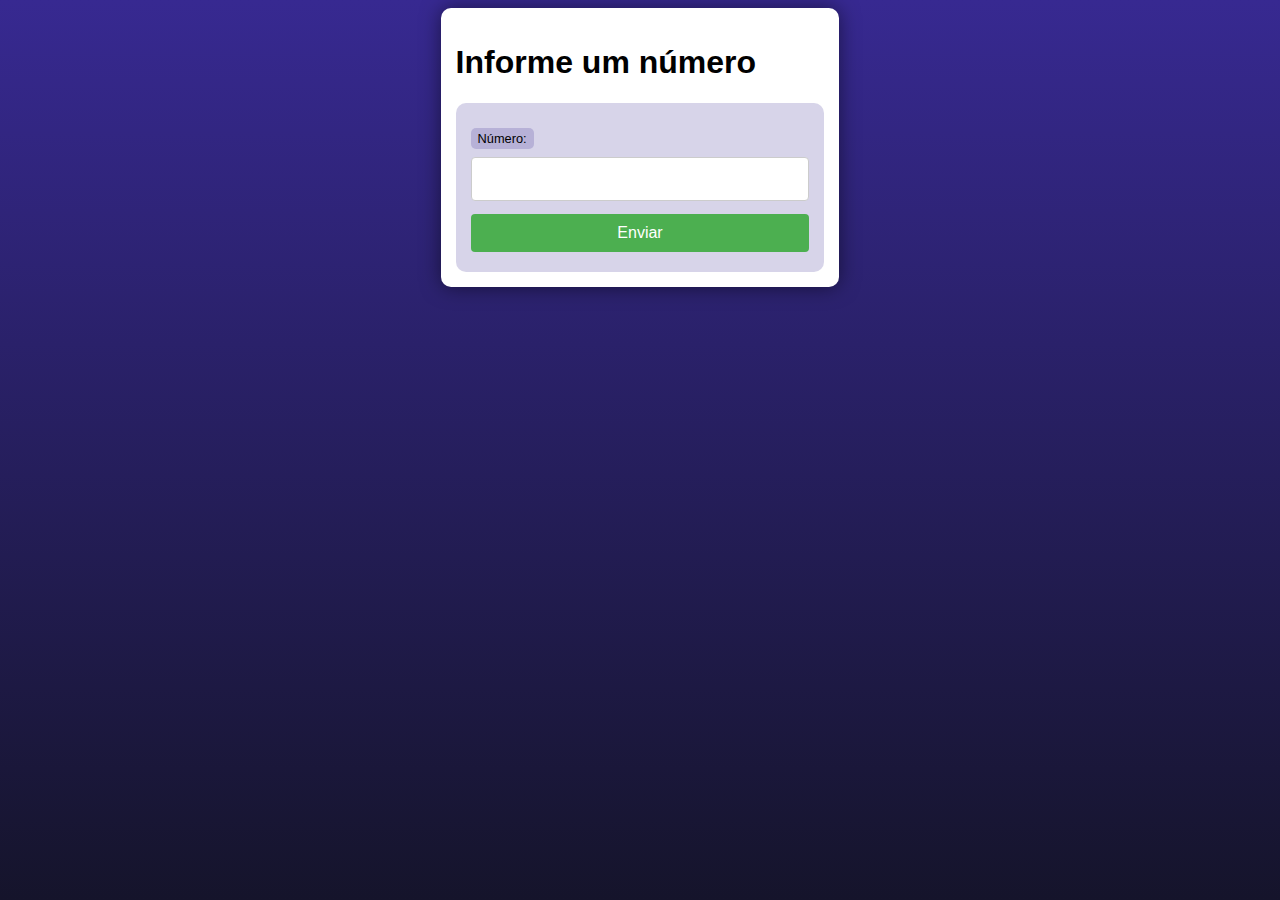
<file: desafio01/index.html>
<!DOCTYPE html>
<html lang="pt-br">

<head>
    <meta charset="UTF-8">
    <meta name="viewport" content="width=device-width, initial-scale=1.0">
    <title>Desafio 01</title>
    <link rel="stylesheet" href="../style.css">
</head>

<body>
    <section>
        <h1>Informe um número</h1>
        <form action="cad.php" method="get">
            <label for="numero">Número:</label>
            <input type="number" name="numero">
            <input type="submit" value="Enviar">
        </form>
    </section>
</body>

</html>
</file>
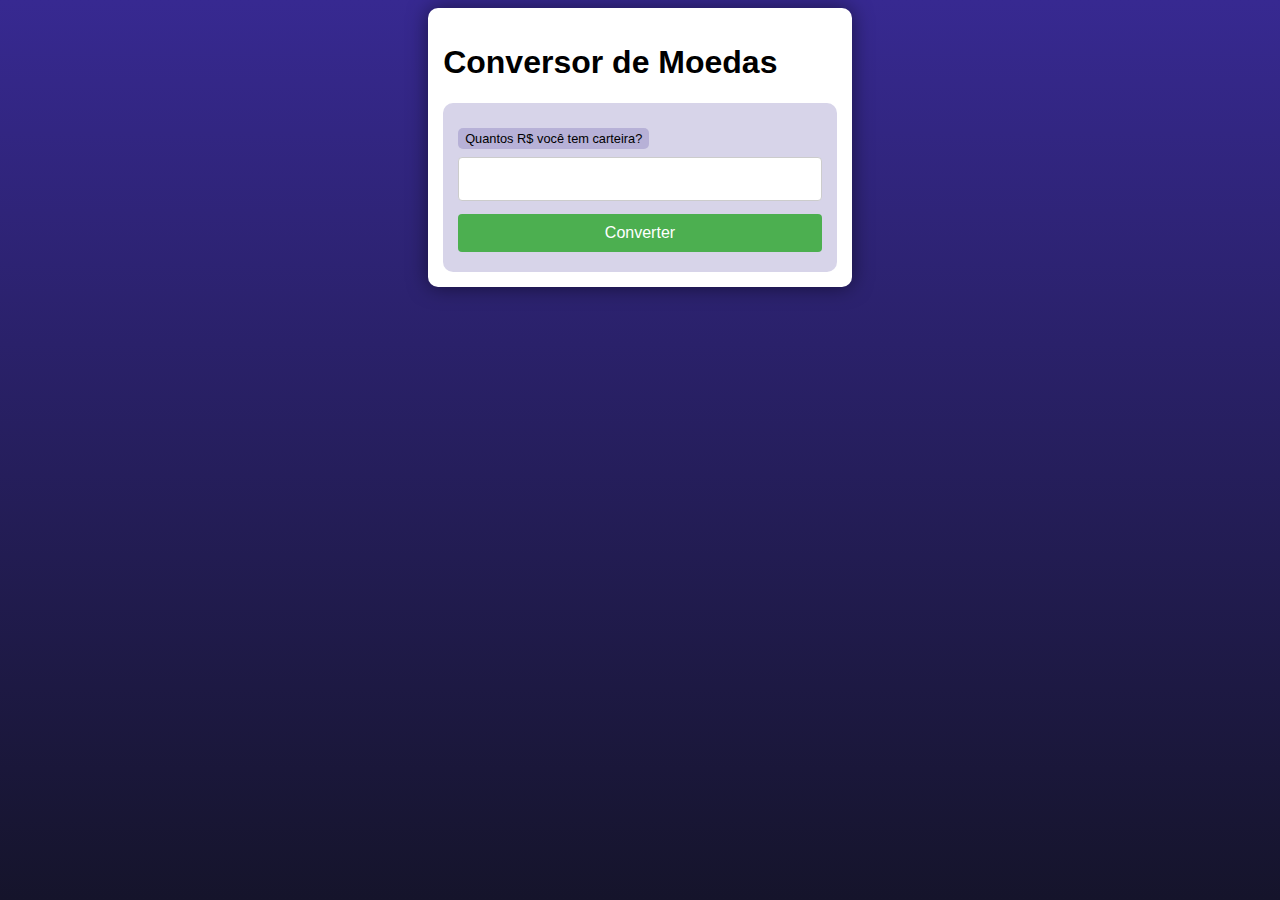
<file: desafio03/index.html>
<!DOCTYPE html>
<html lang="pt-br">

<head>
    <meta charset="UTF-8">
    <meta name="viewport" content="width=device-width, initial-scale=1.0">
    <title>Desafio 03</title>
    <link rel="stylesheet" href="../style.css">
</head>

<body>

    <section>
        <h1>Conversor de Moedas</h1>
        <form action="cad.php" method="get">
            <label for="numero">Quantos R$ você tem carteira?</label>
            <input type="number" name="reais" step="0.01">
            <input type="submit" value="Converter">
        </form>
    </section>
</body>

</html>
</file>
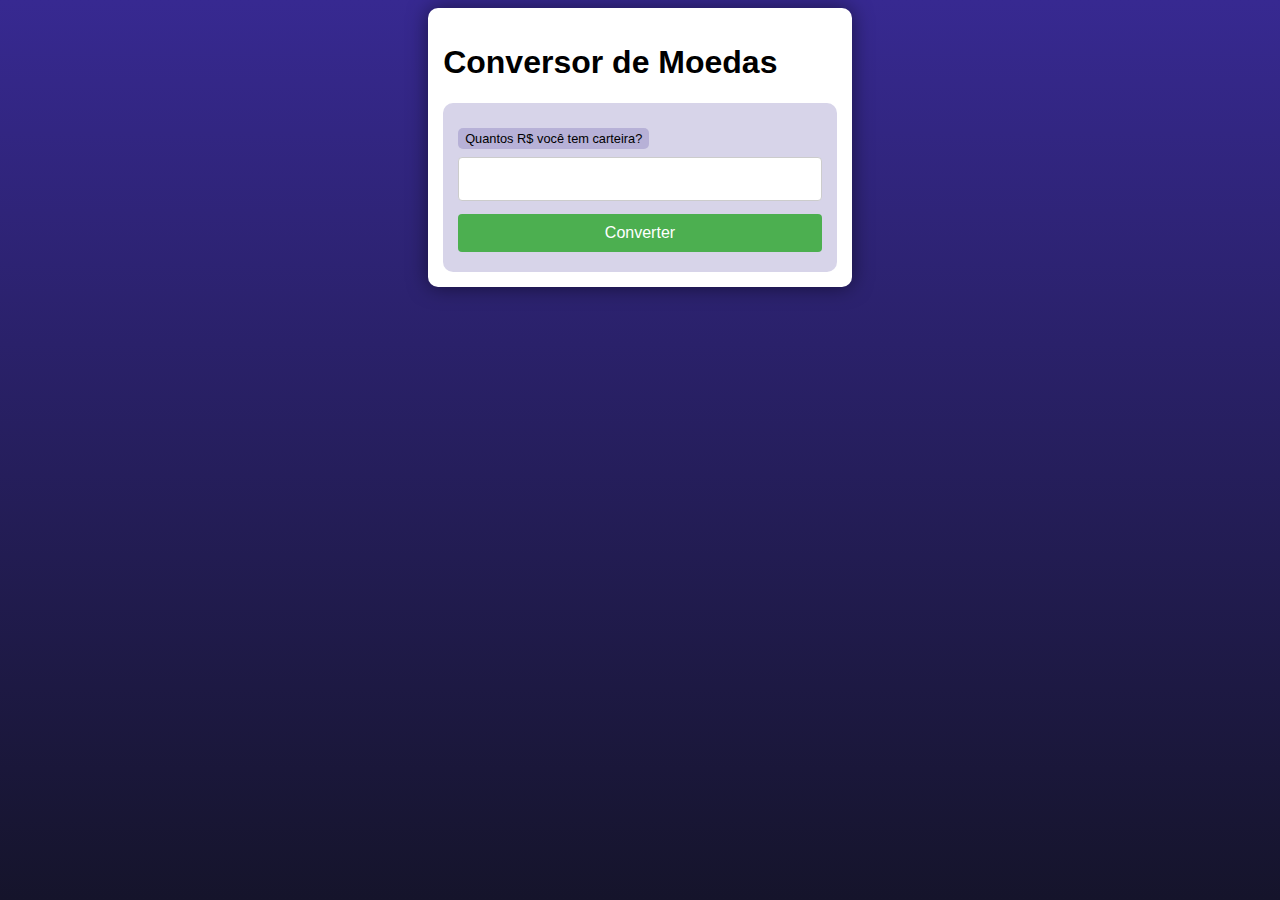
<file: desafio04/index.html>
<!DOCTYPE html>
<html lang="pt-br">

<head>
    <meta charset="UTF-8">
    <meta name="viewport" content="width=device-width, initial-scale=1.0">
    <title>Desafio 04</title>
    <link rel="stylesheet" href="../style.css">
</head>

<body>

    <section>
        <h1>Conversor de Moedas</h1>
        <form action="cad.php" method="get">
            <label for="numero">Quantos R$ você tem carteira?</label>
            <input type="number" name="reais">
            <input type="submit" value="Converter">

        </form>
    </section>
</body>

</html>
</file>
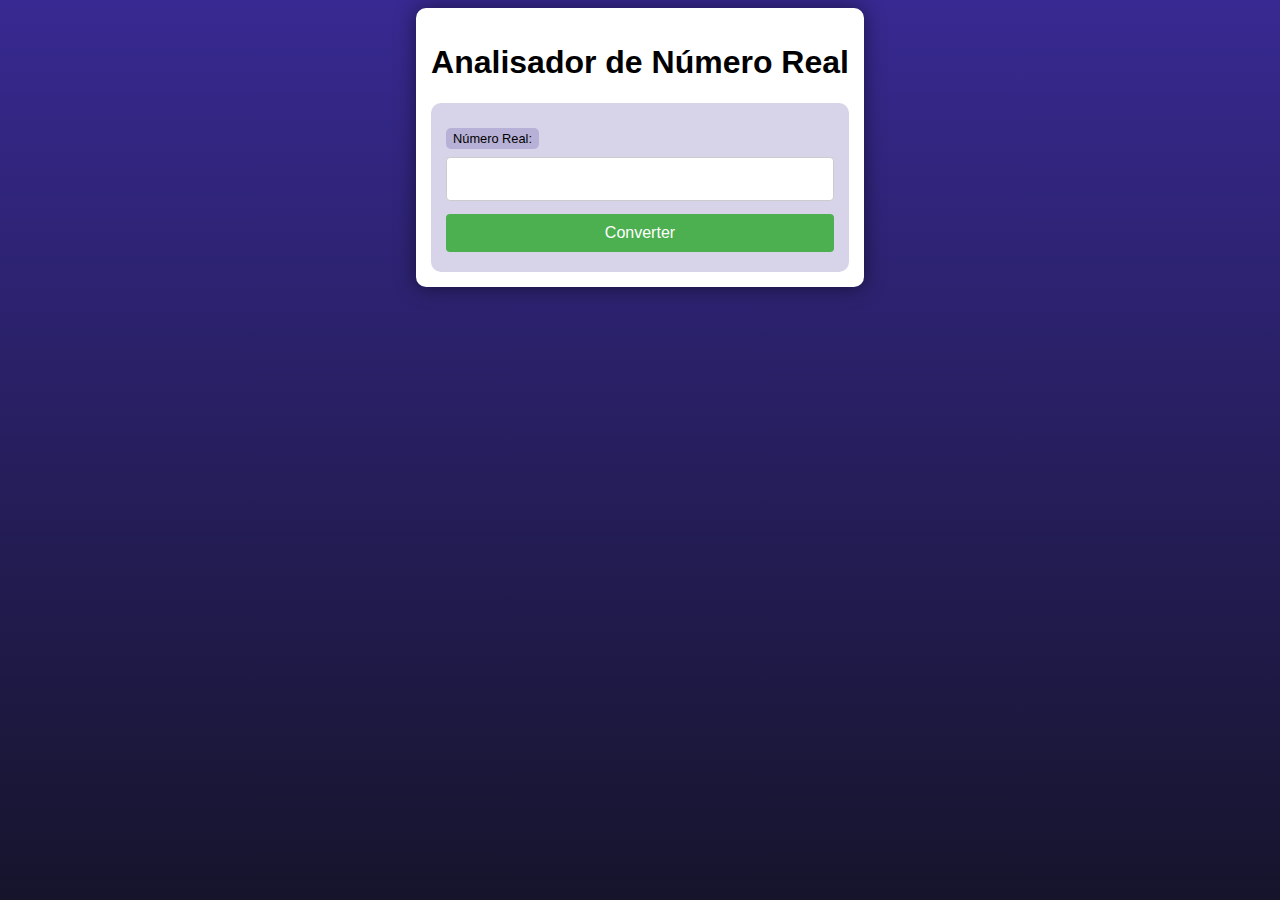
<file: desafio05/index.html>
<!DOCTYPE html>
<html lang="pt-br">
<head>
    <meta charset="UTF-8">
    <meta name="viewport" content="width=device-width, initial-scale=1.0">
    <title>Desafio 05</title>
    <link rel="stylesheet" href="../style.css">
</head>
<body>
   
    <section>
        <h1>Analisador de Número Real</h1>
        <form action="cad.php" method="get">
            <label for="numero">Número Real:</label>
            <input type="number" name="numeroRecebido" step="0.001">
            <input type="submit" value="Converter">
        </form>
    </section>
</body>
</html>
</file>
<file: style.css>
@charset "UTF-8";

* {
    font-family: Verdana, Geneva, Tahoma, sans-serif;
    box-sizing: border-box;
}

/* ELEMENTOS DA INTERFACE */

body {
    background-color: #15142b;
    background-image: linear-gradient(180deg, #372991, #15142b);
    background-repeat: no-repeat;
    background-position: center center;
    background-size: cover;
    background-attachment: fixed;

    display: flex;
    flex-direction: column;
    flex-wrap: nowrap;
    justify-content: center;
    align-items: center;
}

header, main, section, article {
    max-width: 700px;
}

header > h1 {
    color: white;
    text-shadow: 3px 3px 0px black;
}

main, section, article {
    background-color: white;
    padding: 15px;
    margin-bottom: 20px;
    border-radius: 10px;
    box-shadow: 0px 0px 20px rgba(0, 0, 0, 0.502);
}

footer {
    display: block;
    width: 100vw;
    background-color: #291f6c;
    color: white;
    text-align: center;
    margin-top: auto;
    padding: 5px;
}

p {
    text-align: justify;
    line-height: 1.5em;
}

h2, h3, h4 {
    color: #372991;
    margin: 0 0 10px 0;
}

a {
    color: #15142b;
    background-color: rgba(55, 41, 145, 0.1);
    padding: 0 3px;
    font-weight: 600;
    text-decoration: none;
    border-bottom: .5px dotted #372991;
}

a:hover {
    color: #372991;
    border-bottom: 1px solid #372991;
}

/* TABELAS E LISTAS */

table {
    min-width: 400px;
    border-spacing: 0px;
    border: 0.5px solid #372991;
    margin: 10px auto;
}

table th {
    background-color: #372991;
    color: white;
    padding: 5px;
    text-align: left;
}

table td {
    padding: 5px;
}

table tr {
    background-color: rgba(55, 41, 145, 0.05);
}

table tr:nth-child(odd) {
    background-color: rgba(55, 41, 145, 0.3);
}

table.divisao {
    border: 1px solid white;
}

table.divisao td {
    background-color: white;
    padding: 20px;
    text-align: center;
    font-size: 2.5em;
}

table.divisao  tr:nth-child(1) td:nth-child(2) {
    border-bottom: 3px solid black;
    border-left: 3px solid black;
}

table.divisao tr:nth-child(2) td:nth-child(2) {
    border-left: 3px solid black;
}

table.divisao tr:nth-child(2) td:nth-child(1) {
    text-decoration: underline;
}

ul > li::marker {
    color: #372991;
}

/* ELEMENTOS DE FORMULÁRIO */

form {
    background-color: rgba(55, 41, 145, 0.2);
    padding: 15px;
    border-radius: 10px;
}

form label {
    display: block;
    width: fit-content;
    font-size: 0.8em;
    font-weight: 100;
    background-color: rgba(55, 41, 145, 0.2);
    padding: 3px 7px;
    margin-top: 10px;
    margin-bottom: 0px;
    border-radius: 5px;
}

input[type=text], [type=number], select, input[type=date], input[type=date], input[type=datetime], input[type=email], input[type=month], input[type=password], input[type=range], input[type=tel], input[type=time], input[type=week] {
    width: 100%;
    padding: 12px 20px;
    font-size: 1em;
    margin: 8px 0;
    display: inline-block;
    border: 1px solid #ccc;
    border-radius: 4px;
    box-sizing: border-box;
}
  
input[type=submit] {
    width: 100%;
    background-color: #4CAF50;
    font-size: 1em;
    color: white;
    padding: 10px 20px;
    margin: 5px 0;
    border: none;
    border-radius: 4px;
    cursor: pointer;
}
  
input[type=submit]:hover {
    background-color: #45a049;
}

input[type=reset] {
    width: 100%;
    background-color: #eb9903;
    font-size: 1em;
    color: white;
    padding: 10px 20px;
    margin: 5px 0;
    border: none;
    border-radius: 4px;
    cursor: pointer;
}

input[type=reset]:hover {
    background-color: #c27013;
}

input[type=button], button {
    width: 100%;
    background-color: #372991;
    font-size: 1em;
    color: white;
    padding: 10px 20px;
    margin: 5px 0;
    border: none;
    border-radius: 4px;
    cursor: pointer;
}

input[type=button]:hover, button:hover {
    background-color: #291f6c;
}

fieldset {
    border: 0.5px dotted #372991;
}

fieldset > legend {
    font-size: 0.8em;
    font-weight: 100;
    background-color: rgba(55, 41, 145, 0.2);
    padding: 3px 7px;
    border-radius: 5px;
}

input[type=radio] + label, input[type=checkbox] + label {
    display: inline-block;
    font-size: 1em;
    background-color: rgba(0, 0, 0, 0);
}
</file>
